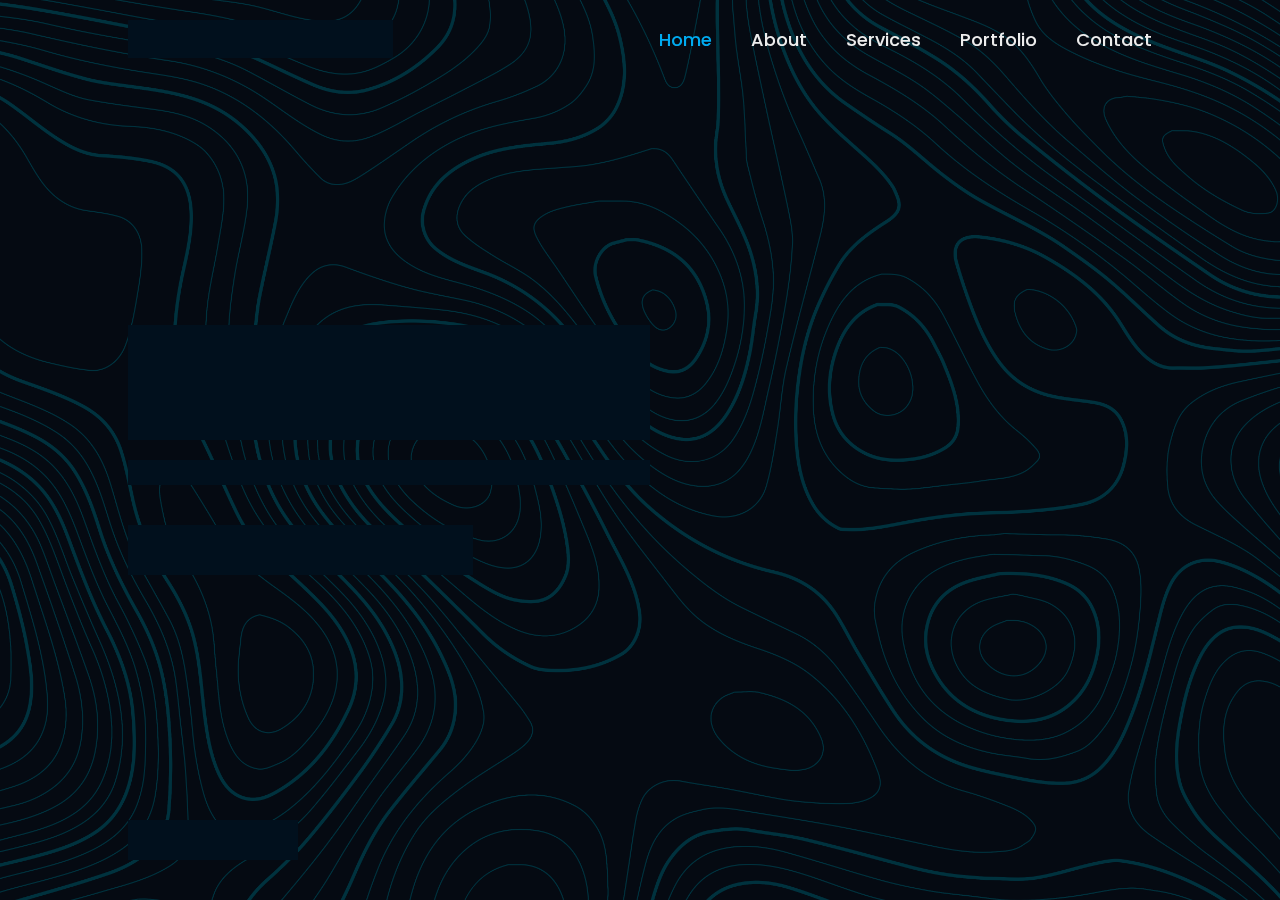
<file: portfolio/index.html>
<!DOCTYPE html>
<html lang="en">
<head>
    <meta charset="UTF-8">
    <meta name="viewport" content="width=device-width, initial-scale=1.0">
    <title>Personal Portfolio Website</title>
    <link rel="stylesheet" href="style.css">
    <link href='https://unpkg.com/boxicons@2.1.4/css/boxicons.min.css' rel='stylesheet'>
</head>
<body>
    <hearder class= "header">
        <a href="#" class="logo">Phase II Normal Task</a>

        <nav class= "navbar">
            <a href="#" class="active">Home</a>
            <a href="#">About</a>
            <a href="#">Services</a>
            <a href="#">Portfolio</a>
            <a href="#">Contact</a>
        </nav>
    </hearder>

    <section class="home">
        <div class="home-content">
            <h1>Hi, I am Sheharyar</h1>
            <h3>Software Engineer</h3>
            <p>Intern at CodersCave Virtual Internship Program</p>
            <div class="btn-box">
                <a href="#">Hire Me</a>
                <a href="#">Let's Talk</a>
            </div>
        </div>

        <div class="home-sci">
            <a href="#"><i class='bx bxl-facebook'></i></a>
            <a href="#"><i class='bx bxl-twitter'></i></a>
            <a href="#"><i class='bx bxl-linkedin' ></i></a>
            
        </div>
        <span class="home-imgHover"></span>
    </section>




</body>
</html>
</file>
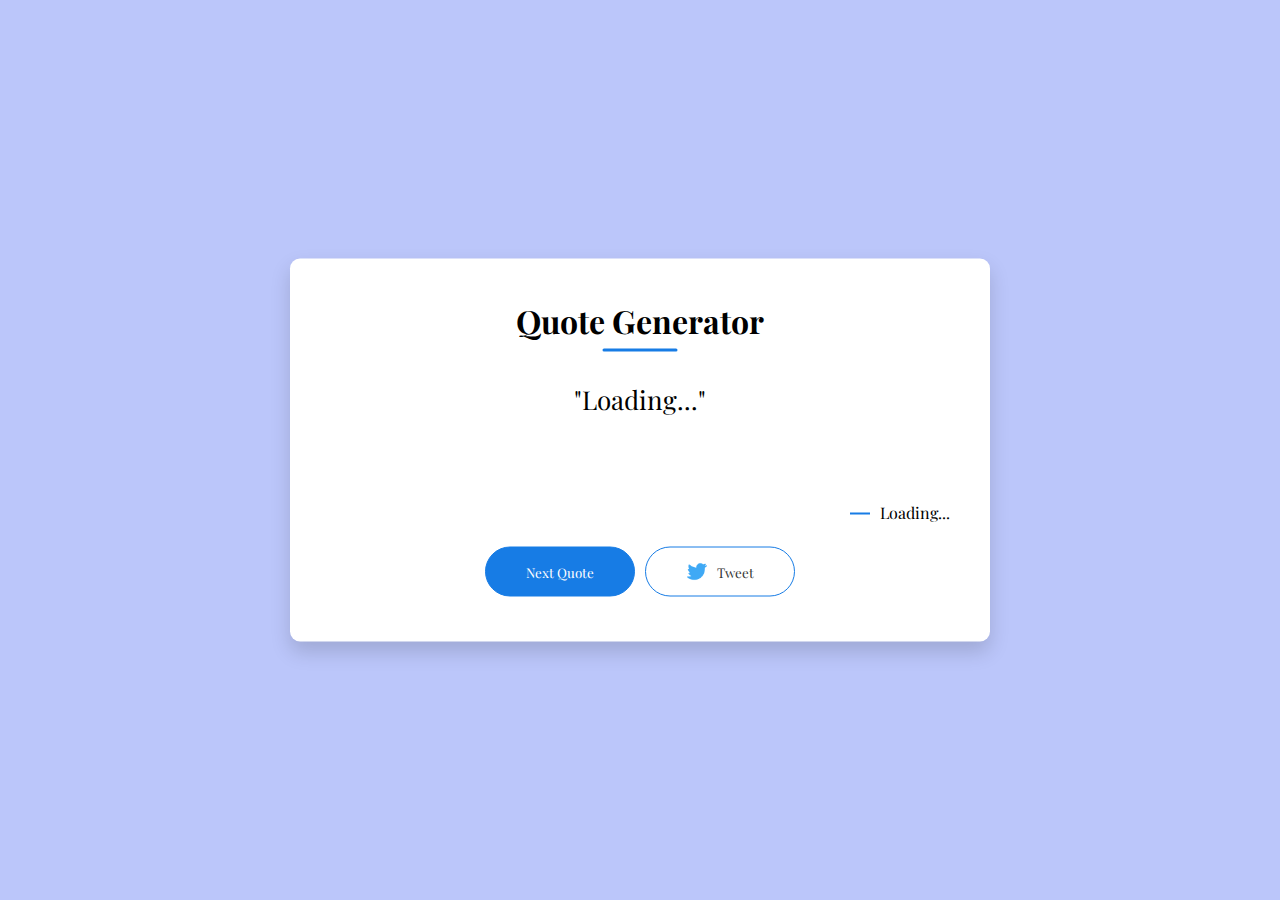
<file: quote generator/index.html>
<!DOCTYPE html>
<html lang="en">
<head>
    <meta charset="UTF-8">
    <meta name="viewport" content="width=device-width, initial-scale=1.0">
    <title>Quote Generator</title>
    <link rel="stylesheet" href="style.css">
</head>
<body>

    <div class="quote-box">
        <h2>Quote Generator</h2>
        <blockquote id="quote">Loading...</blockquote>
        <span id="author">Loading...</span>
        <div>
            <button onclick="getquote(api_url)">Next Quote</button>
            <button onclick="tweet()"><img src="twitters.png">Tweet</button>
            
        </div>
    </div>
 
    

<script>
const quote = document.getElementById("quote");
const author = document.getElementById("author");
const api_url = "https://api.quotable.io/random";   

async function getquote(url){
    const response = await fetch(url);
    var data = await response.json();
    console.log(data);
    quote.innerHTML = data.content;
    author.innerHTML = data.author;

    
    

}

getquote(api_url);

function tweet(){
    window.open(href="https://twitter.com/intent/tweet?text=" + quote.innerHTML +
    "---- by " + author.innerHTML, "Tweet Window", "width=600, height=300");
}

</script>    
</body>
</html>
</file>
<file: portfolio/style.css>
@import url('https://fonts.googleapis.com/css2?family=Poppins:wght@300&display=swap');
 *{
    margin: 0;
    padding: 0;
    box-sizing: border-box;
    font-family: 'Poppins' , sans-serif;
 }

 body{
    
    color: #ededed;
 }
 .header {
    position: fixed;
    top: 0;
    left: 0;
    width: 100%;
    padding: 20px 10%;
    background: transparent;
    display: flex;
    justify-content: space-between;
    align-items: center;
    z-index: 100;
 }
 .logo {
    position: relative;
    font-size: 25px;
    color: #ededed;
    text-decoration: none;
    font-weight: 600;
 }

 .logo::before {
    content: '';
    position: absolute;
    top: 0;
    right: 0;
    width: 100%;
    height: 100%;
    background: #01101d;
    animation: showRight 1s ease forwards;
    animation-delay: .4s;
 }
 .navbar a {
    font-size: 18px;
    color: #ededed;
    text-decoration: none;
    font-weight: 500;
    margin-left: 35px;
    transition: .3s;
 }

 .navbar a:hover,
 .navbar a.active {
    color: #00abf0;

 }

 .home {
    height: 100vh;
    background: url('swirl.png') no-repeat;
    background-size: cover;
    background-position: center;
    display: flex;
    align-items: center; 
    padding:0 10%;
 }

 .home-content {
    
    max-width: 600px;
 }
 .home-content h1{
    position: relative;
    font-size: 56px;
    font-weight: 700;
    line-height: 1.2;
    
 }

 .home-content h1::before {
    content: '';
    position: absolute;
    top: 0;
    right: 0;
    width: 100%;
    height: 100%;
    background: #01101d;
    animation: showRight 1s ease forwards;
    animation-delay: 1s;
 }

 .home-content h3{
    position: relative;
    font-size: 32px;
    font-weight: 700;
    color: #00abf0;
 }

 .home-content h3::before {
    content: '';
    position: absolute;
    top: 0;
    right: 0;
    width: 100%;
    height: 100%;
    background: #01101d;
    animation: showRight 1s ease forwards;
    animation-delay: 1.3s;
 }
 
 .home-content p {
    position: relative;
    font-size: 16px;
    margin: 20px 0 40px;

 }

 .home-content p::before {
    content: '';
    position: absolute;
    top: 0;
    right: 0;
    width: 100%;
    height: 100%;
    background: #01101d;
    animation: showRight 1s ease forwards;
    animation-delay: 1.6s;
 }

 .home-content .btn-box {
    position: relative;
    display: flex;
    justify-content: space-between;
    width: 345px;
    height: 50px;
    
 }

 .home-content .btn-box::before {
    content: '';
    position: absolute;
    top: 0;
    right: 0;
    width: 100%;
    height: 100%;
    background: #01101d;
    animation: showRight 1s ease forwards;
    animation-delay: 1.9s;
    z-index: 2;
 }

 .btn-box a {
    position: relative;
    display: inline-flex;
    justify-content: center;
    align-items: center;
    width: 150px;
    height: 100%;
    background: #00abf0;
    border: 2px solid #00abf0;
    border-radius: 8px;
    font-size: 19px;
    color: #081b29;
    text-decoration: none;
    font-weight: 600;
    letter-spacing: 1px;
    z-index: 1;
    overflow: hidden;
    transition: .5s;
 }

 .btn-box a:hover {
    color: #00abf0;
 }

 .btn-box a:nth-child(2) {
    background: transparent;
    color:#00abf0;
 }

 .btn-box a:nth-child(2)::before {
    background: #00abf0;
 }

 .btn-box a:nth-child(2):hover {
    color: #081b29;
 }

 .btn-box a::before {
    content: '';
    position: absolute;
    top: 0;
    left: 0;
    width: 0%;
    height: 100%;
    background: #081b29;
    z-index: -1;
    transition: .5s;
    overflow: hidden;
 }

 .btn-box a:hover::before {
    width: 100%;
 }

 .home-sci {
    position: absolute;
    bottom: 40px;
    width: 170px;
    display: flex;
    justify-content: space-between;

 }

 .home-sci::before {
    content: '';
    position: absolute;
    top: 0;
    right: 0;
    width: 100%;
    height: 100%;
    background: #01101d;
    animation: showRight 1s ease forwards;
    animation-delay: 2.5s;
    z-index: 2;
 }

 .home-sci a {
    position: relative;
    display: inline-flex;
    justify-content: center;
    align-items: center;
    width: 40px;
    height: 40px;
    background: transparent;
    border: 2px solid #00abf0;
    border-radius: 50%;
    font-size: 20px;
    color: #00abf0;
    text-decoration: none;
    z-index: 1;
    overflow: hidden;
    transition: .5s;
 }

 .home-sci a:hover {
    color: #081b29;
 }

 .home-sci a::before {
    content: '';
    position: absolute;
    top: 0;
    left: 0;
    width: 0%;
    height: 100%;
    background: #00abf0;
    z-index: -1;
    transition: .5s;
 }

 .home-sci a:hover::before {
    width: 100%;
 }

 .home-imgHover {
    position: absolute;
    top: 0;
    right: 30px;
    width: 500px;
    height: 100%;
    background: transparent;
    transition: 3s;
 }

 .home-imgHover:hover {
    background: #081b29;
    opacity: .8;
 }

 /*KEYFRAMES ANIMATION*/
 @keyframes showRight {
    100% {
        width: 0;
    }
 }
</file>
<file: quote generator/style.css>
@import url('https://fonts.googleapis.com/css2?family=Playfair+Display:ital,wght@0,500;0,600;0,700;1,400&display=swap');

*{
    margin: 0;
    padding: 0;
    box-sizing: border-box;
    font-family: 'Playfair Display', serif;
}
body{
    background: #bbc6fa;
}
.quote-box{
    background: #fff;
    width: 700px;
    position: absolute;
    top: 50%;
    left: 50%;
    transform: translate(-50%,-50%);
    padding: 40px;
    border-radius: 10px;
    text-align: center;
    box-shadow: 0 10px 20px 0px rgba(0, 0, 0, 0.15);
}
.quote-box h2{
    font-size: 32px;
    margin-bottom: 40px;
    position: relative;
}
.quote-box h2::after{
    content:'';
    width: 75px;
    height: 3px;
    border-radius: 3px;
    background: rgb(23, 124, 229);
    position: absolute;
    bottom: -10px;
    left: 50%;
    transform: translateX(-50%);
}
.quote-box blockquote{
    font-size: 26px;
    min-height: 110px;

}
.quote-box blockquote::before, .quote-box blockquote::after{
    content: '"';
}
.quote-box span{
    display: block;
    margin-top: 10px;
    float: right;
    position: relative;

}
.quote-box span::before{
    content: '';
    width: 20px;
    height: 2px;
    background: rgb(23, 124, 229);
    position: absolute;
    top: 50%;
    left: -30px;

}
.quote-box div{
    width: 100%;
    margin-top: 50px;
    display: flex;
    justify-content: center;

}
.quote-box button{
    background: rgb(23, 124, 229);
    color: #fff;
    border-radius: 25px;
    border: 1px solid rgb(23,124, 229);
    width: 150px;
    height: 50px;
    display: flex;
    align-items: center;
    justify-content: center;
    margin: 5px;
    cursor: pointer;
}
.quote-box button img{
    width: 20px;
    margin-right: 10px;
}
.quote-box button:nth-child(2){
    background: transparent;
    color: #333;
}
</file>
